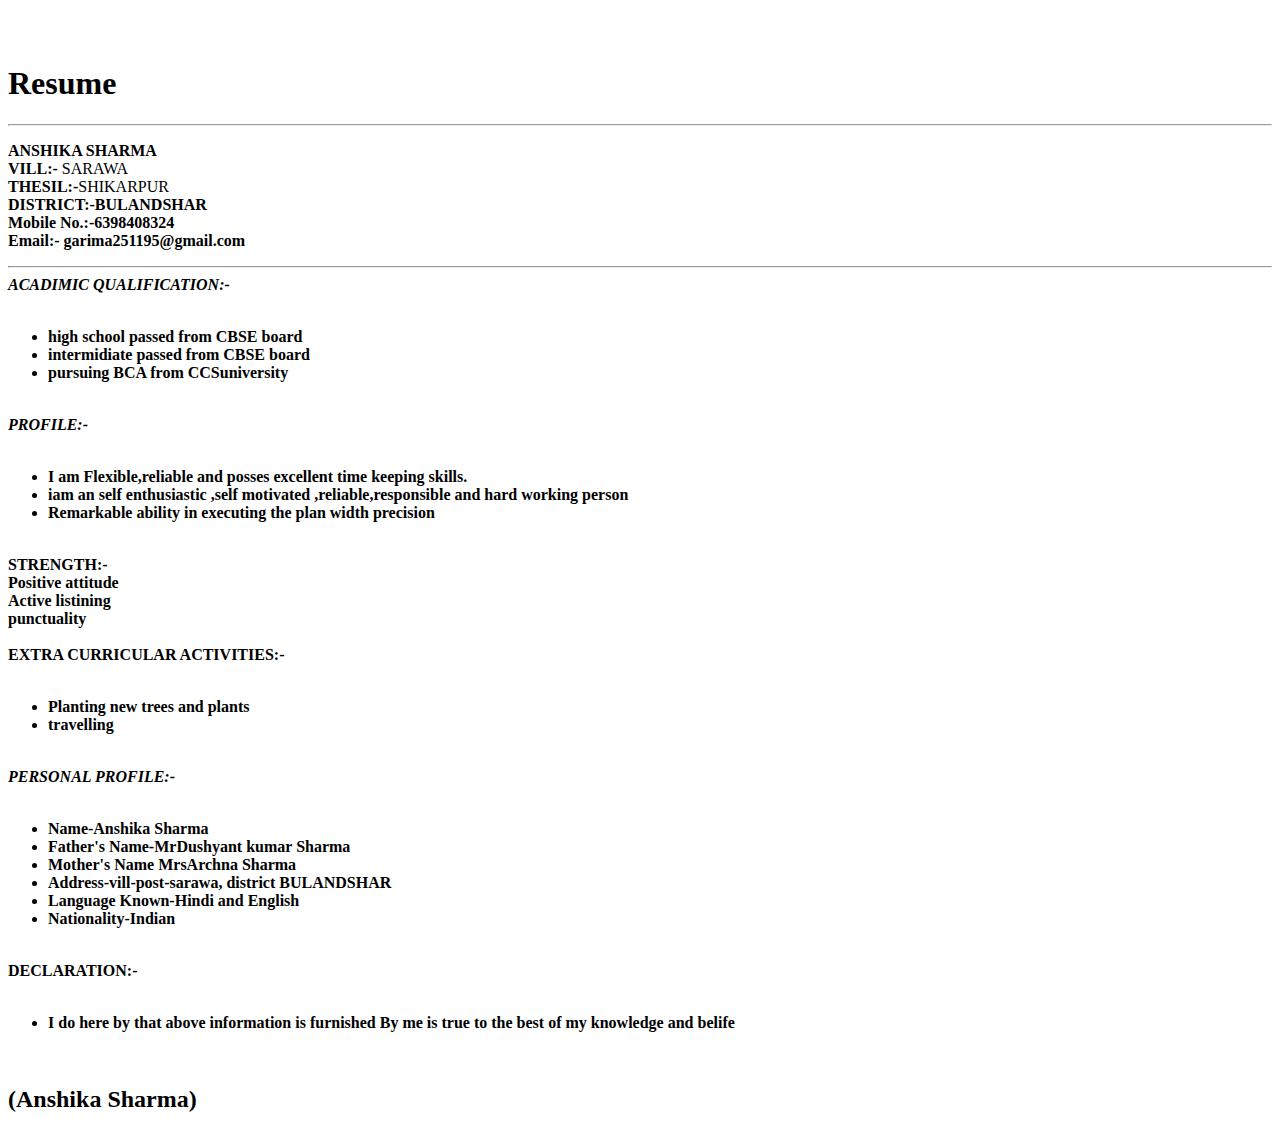
<file: index.html>
<!DOCTYPE html>
<html lang="en">
<head>
    <meta charset="UTF-8">
    <meta name="viewport" content="width=device-width, initial-scale=1.0">
    <meta http-equiv="X-UA-Compatiable"contents="ie=edge">
     <title>Resume</title>
     <linl ref="stylesheet" href="css/style.css">
</head>
<body>
  <div Class="outer">
      <br>
      <br>
      <h1>Resume</h1>
      <hr>
      <p>
          <b>ANSHIKA SHARMA</b><br>
         <b> VILL:- </b>SARAWA<br>
          <b>THESIL:-</b>SHIKARPUR<br>
          <b>DISTRICT:-<b>BULANDSHAR<br>
         <b>Mobile No.:-</b>6398408324<br>
         <b> Email:-</b> garima251195@gmail.com<br>
         </p>
          <hr>
          <div class="boder>
              <i> CARRIER OBJECTIVE:-</i>
          </div>
          <br>
          <p>
              Amining to achieve a challenging and professional position from where I can make a significant contribution to the orgnisation the form of my dedication by using all my skills
             </p>
             <br>
              <div clas="border">
            <i>ACADIMIC QUALIFICATION:-</i>
              </div>
              <br>
              <ul>
                  <li> high school passed from CBSE board</li>
                  <li> intermidiate passed from CBSE board</li>
                  <li> pursuing BCA from CCSuniversity </li>
                  </ul>
                  <br>
                  <div class="border">
                       <i>PROFILE:-</i>
                       <div>
                        <br>
                        <ul>
                            <li> I am Flexible,reliable and posses excellent time keeping skills.</li>
                            <li>iam an self enthusiastic ,self motivated ,reliable,responsible and hard working person</li>
                            <li> Remarkable ability in executing the plan width precision</li>
                         </ul>
                         <br>
                         <div class="border"
                         <i> STRENGTH:-</i>
                         </div>
                         <li>Positive attitude</li>
                         <li> Active listining</li>
                         <li>punctuality</li>
                        </ul>
                        <br>
                        <div class="border"
                        <i>EXTRA CURRICULAR ACTIVITIES:-</i>
                        </div>
                        <br>
                        <ul>
                            <li> Planting new trees and plants</li>
                            <li>travelling</li>
                        </ul>
                        <br>
                      <div class="border">
                         <i>PERSONAL PROFILE:-</i>
                        </div>
                        <br>
                            <ul>
                             <li><b>Name-<b>Anshika Sharma</b></li>
                            <li><b>Father's Name-</b>MrDushyant kumar Sharma</li>
                            <li><b>Mother's Name </b>MrsArchna Sharma</li>
                            <li><b> Address-</b>vill-post-sarawa, district BULANDSHAR</li>
                            <li><b> Language Known-</b>Hindi and English</li>
                            <li><b>Nationality-</b>Indian</li>
                            </ul>
                            <br>
                            <div Class="border"
                            <i>DECLARATION:-</i>
                        </div>
                        <br>
                        <ul>
                        <li>I do here by that above information is furnished By me is true to the best of my knowledge and belife</li>
                        </ul>
                        <br>
                        <h2>(Anshika Sharma)</h2>
                    </div><!--end of the outer div-->  
                  </body>
           </html>
</file>
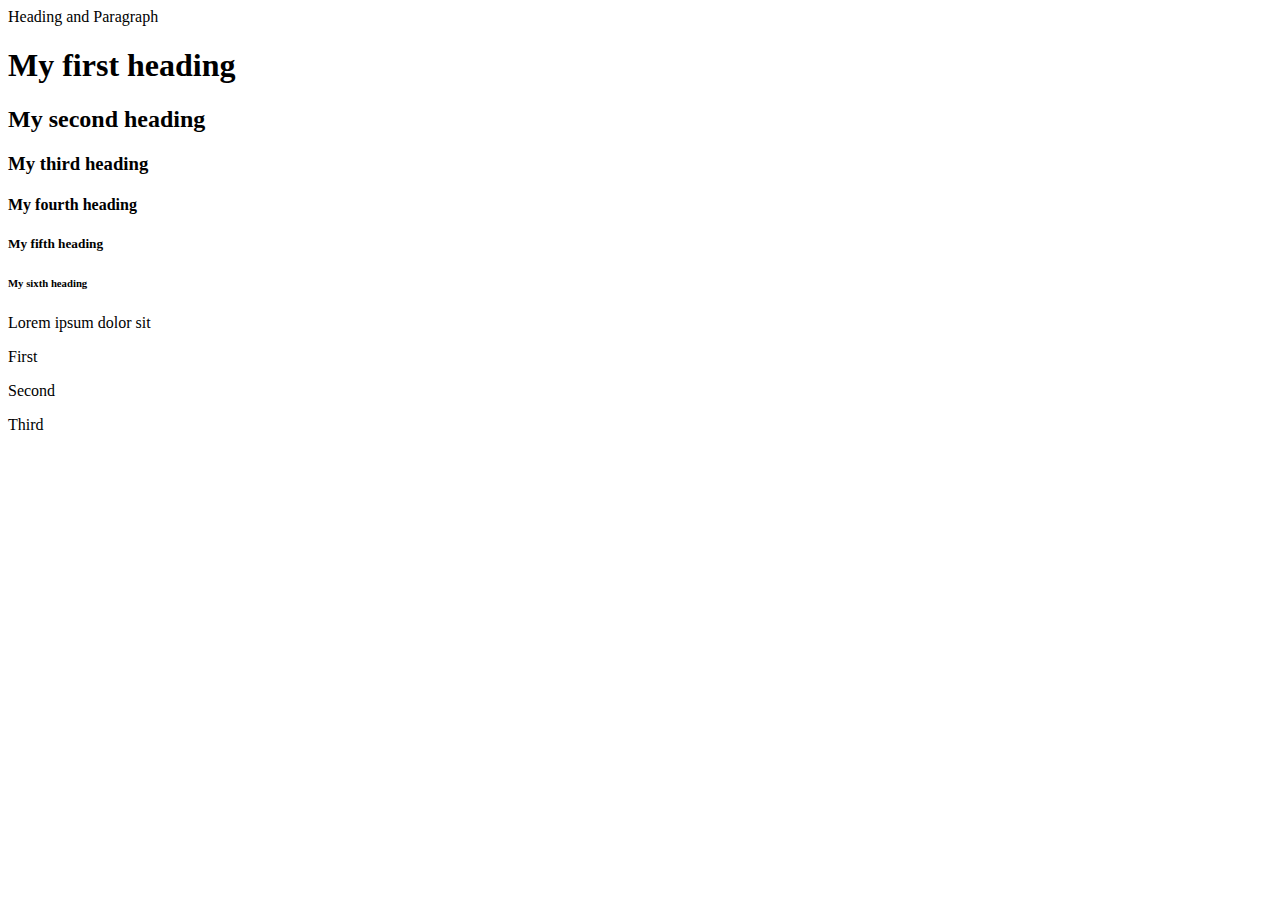
<file: HTML/heading.html>
<!DOCTYPE html>
<html lang="en">
    <head>
        <meta character="UTF-8">
        <meta name="viewport" content="width=device-width,initial-scale=1.0">
        <meta http.equiv="x-UA-compatiable" content="ie=edge">
        <tittle>Heading and Paragraph </tittle>
    </head>
    <body>
        <h1>My first heading</h1>
        <h2>My second heading</h2>
        <h3> My third heading</h3>
            <h4>My fourth heading</h4>
            <h5>My fifth heading</h5>
            <h6>My sixth heading</h6>
            <p>Lorem ipsum dolor sit</p>
<p>First</p>
<p>Second</p>
<p>Third</p>
 </body>
</html>
</file>
